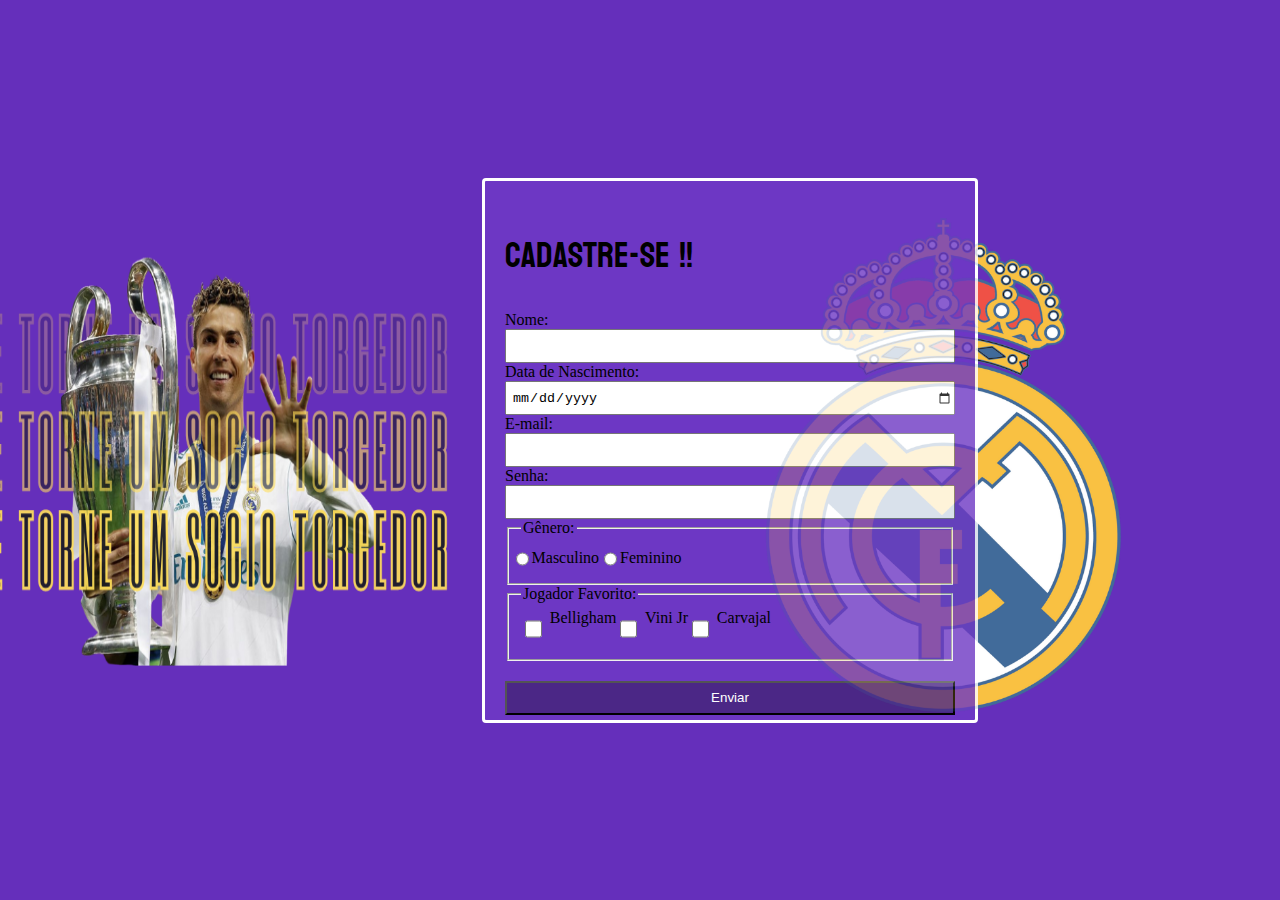
<file: index.html>
<!DOCTYPE html>
<html lang="pt-br">

<head>
    <meta charset="UTF-8">
    <meta name="viewport" content="width=device-width, initial-scale=1.0">
    <title>Sócio Torcedor</title>
    <link rel="stylesheet" href="style.css">
    
</head>

<body>

    <div class="container">

        <h1 class="bayon-regular"> Cadastre-se !! </h1>

        <label>Nome:</label>
        <input type="text" id='nome'>

        <label for="dtnasc">Data de Nascimento:</label>
        <input type='date' id="dtnasc" >

        <label for="email">E-mail:</label>
        <input type="email" id="email" >

        <div class="senha">

            <label for="senha">Senha:</label>
            <input type="password" id="senha" name="senha">

        </div>

        <fieldset>

            <legend>Gênero:</legend>

            <div class="sexo">

                <input type="radio" name="sexo" value=" Masculino" />
                <label for="sexo-m"> Masculino </label>

                <input type="radio" name="sexo" value="Feminino" />
                <label for="sexo-f"> Feminino </label>

            </div>

        </fieldset>

        <fieldset>

            <legend>Jogador Favorito: </legend>

            <div class="Jogadores">

            <input  type="checkbox" class="Jogador" name="JogadoR" value="Belligham">
                <label for="Belligham">Belligham</label>

                <input type="checkbox" class="Jogador" name="JogadoR" value="Vini Jr">
                <label for="Vini Jr">Vini Jr</label>

                <input type="checkbox" class="Jogador" name="JogadoR" value="Carvajal"> 
                <label for="Carvajal">Carvajal</label>

            </div>

        </fieldset>

        <button onclick="Enviar()">Enviar</button>

        <img src="Imagem/real madrid (3).png" class="escudo2">
        <img src="Imagem/real madrid (3).png" class="escudo">
        <img src="Imagem/real madrid (4).png" class="torcida" alt="">

    </div>
    <script src="formulario.js"></script>

</body>

</html>
</file>
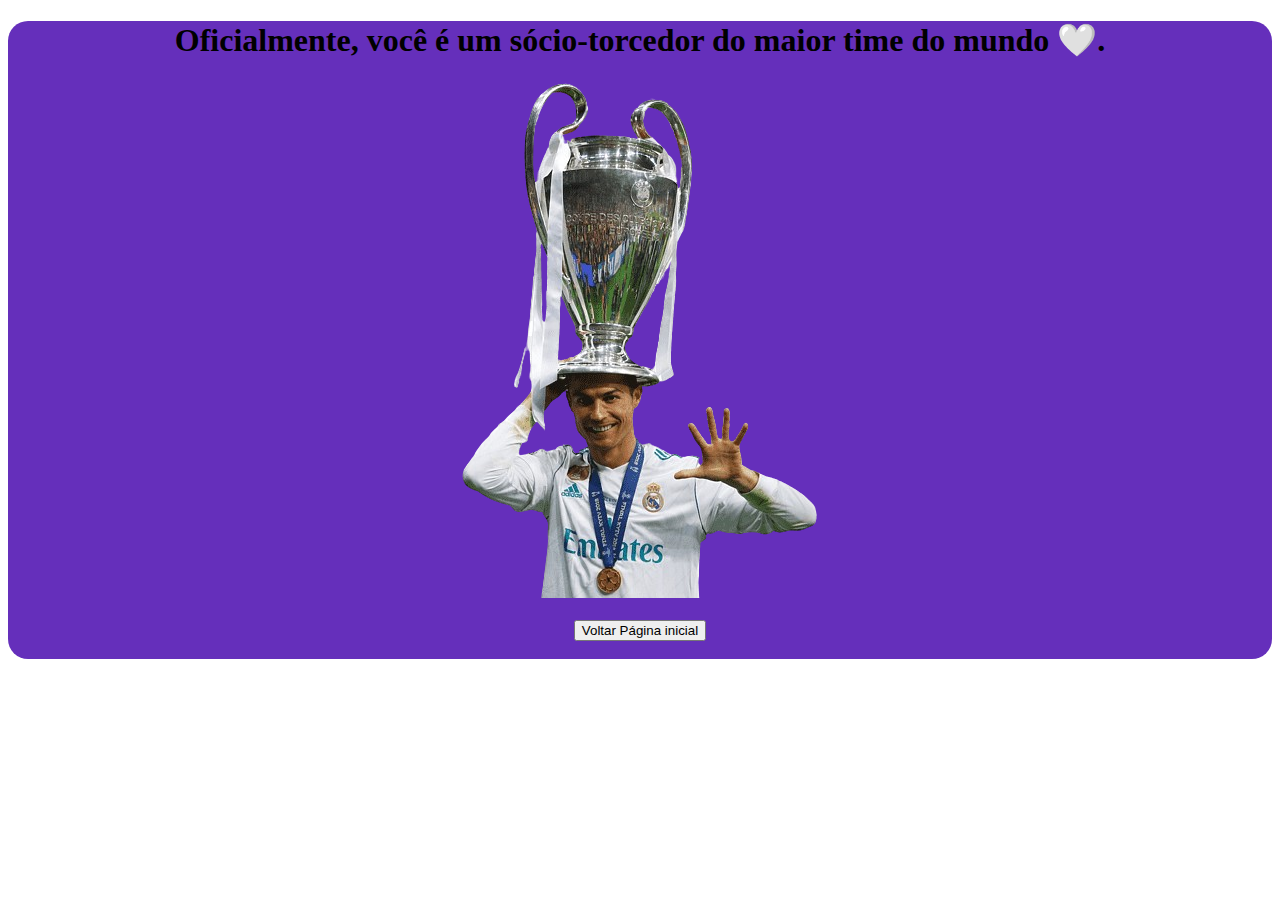
<file: index2.html>
<!DOCTYPE html>
<html lang="pt-br">
<head>
    <meta charset="UTF-8">
    <meta name="viewport" content="width=device-width, initial-scale=1.0">
    <title>Seja Bem-Vindo</title>
    <link rel="stylesheet" href="style2.css">
</head>
<body>
    <div class="final">
    <h1> Oficialmente, você é um sócio-torcedor do maior time do mundo 🤍. </h1>
    <img src="Imagem/png-transparent-cristiano-ronaldo-real-madrid-c-f-graphy-cristiano-ronaldo-competition-event-sports-art-thumbnail-removebg-preview.png" alt="" srcset=""><br><br>
    <button type="button" onclick="voltar()">Voltar Página inicial</button><br><br>
</div>
<script src="2formulario.js"  class="submit"></script>
</body>
</html>
</file>
<file: style.css>
@import url('https://fonts.googleapis.com/css2?family=Bayon&display=swap');

body {
    background-color: rgb(101, 47, 187);
    overflow-x: hidden; 
}

.bayon-regular {
    font-family: "Bayon", sans-serif;
    font-weight: 400;
    font-style: normal;
    font-size: 35px;
}

.container {
    background-color: rgb(109, 55, 196);
    border: solid rgb(255, 255, 255);
    border-radius: 4px;
    position: absolute;
    top: 0px;
    right: 0px;
    bottom: 0px;
    left: 180px;
    width: 450px;
    height: 499px;
    margin: auto;
    padding: 20px;
}

input {
    width: 100%;
    height: 34px;
    padding-left: 5px;
    box-sizing: border-box;
}

button {
    width: 100%;
    height: 34px;
    margin-top: 20px;
    background-color: rgb(75, 39, 134);
    color: white;
    cursor: pointer;
}

.torcida {
    position: absolute;
    width: 650px;
    height: 550px;
    right: 90%;
    bottom: 10%;
    z-index: -3;
}


.escudo {
    width: 1200px;
    height: auto;
    position: absolute;
    bottom: -102px;
    left: -215px;
    z-index: -1;
}


.escudo2 {
    width: 1200px;
    height: auto;
    position: absolute;
    bottom: -102px;
    left: -215px;
    z-index: 1;
    opacity: 0.2;
    pointer-events: none;
}

.sexo {
    cursor: pointer;
    appearance: none;
    width: 30px;
    height: 30px;
    position: relative;
    display: flex;
    justify-content: center;
    align-items: center;
    left: 60px;
}

.Jogador{
   width: 4%;
  margin-right: 8px;
  text-align: center;

}

.Jogadores{
    display: flex;
    
}
</file>
<file: style2.css>
body{
    text-align: center;
    
}

div{
    background-color: rgb(101, 47, 187);
    border-radius: 20px;
}
</file>
